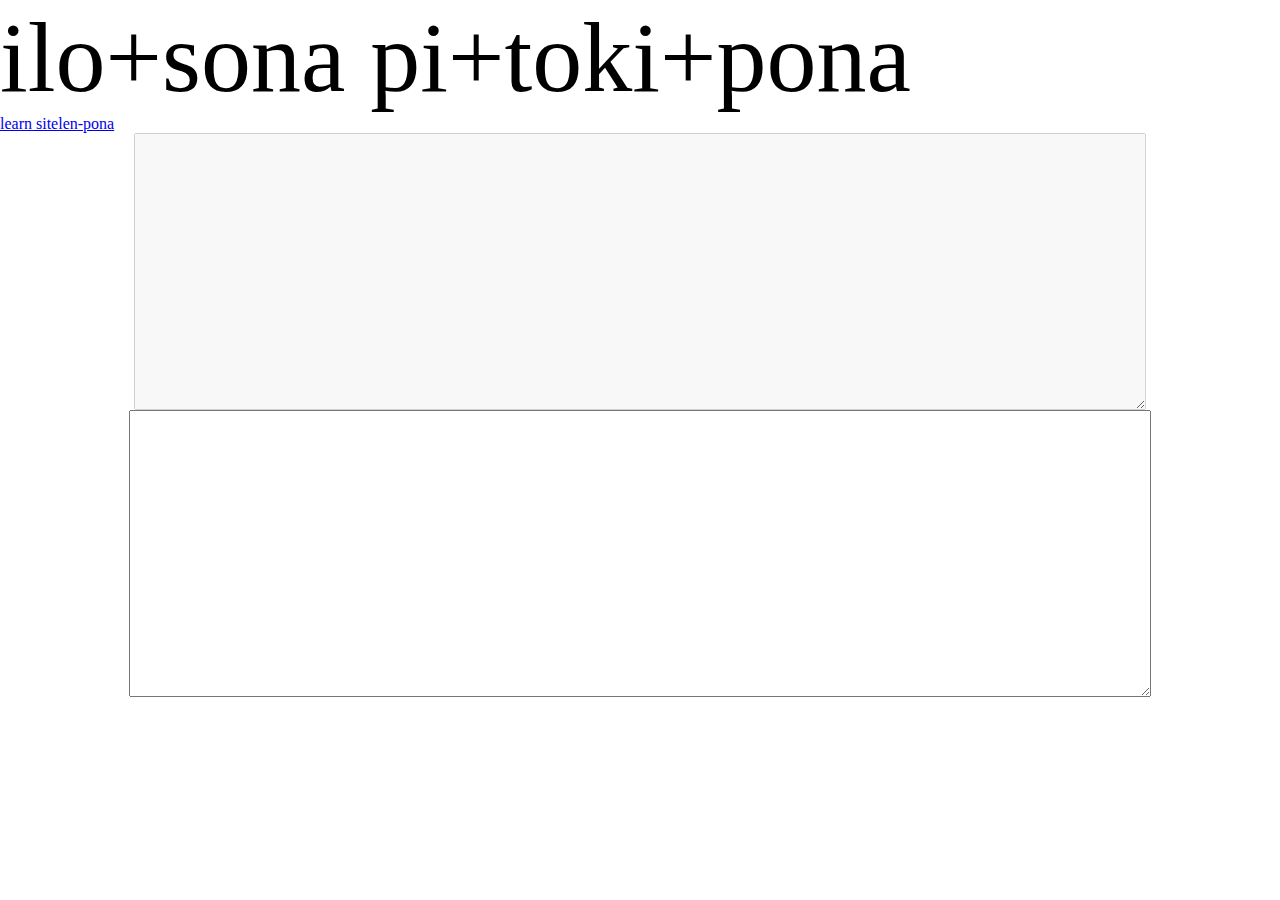
<file: index.html>
<!DOCTYPE html>
<html>
    <head>
        <meta charset="utf-8" />
        <title>ilo sona pi toki pona</title>
        <link rel="stylesheet" href="https://davidar.github.io/linja-pona/stylesheet.css">
        <link rel="stylesheet" href="styles/style.css">
        <script src="scripts/index.js" defer></script>
    </head>
    <body>
        <p class="linja-pona display">ilo+sona pi+toki+pona</p>
        <ul class="navbar">
            <li class="navelm"><a href="html/guess_glyph.html">learn <span class="linja-pona">sitelen-pona</span></a></li>
        </ul>

        <div class="game">
            <textarea id="output" class="linja-pona" rows="10" cols="500" disabled="true"></textarea>
            <textarea id="write-tp" rows="10" cols="500" oninput="textareaUpdate()"></textarea>
        </div>
    </body>
</html>
</file>
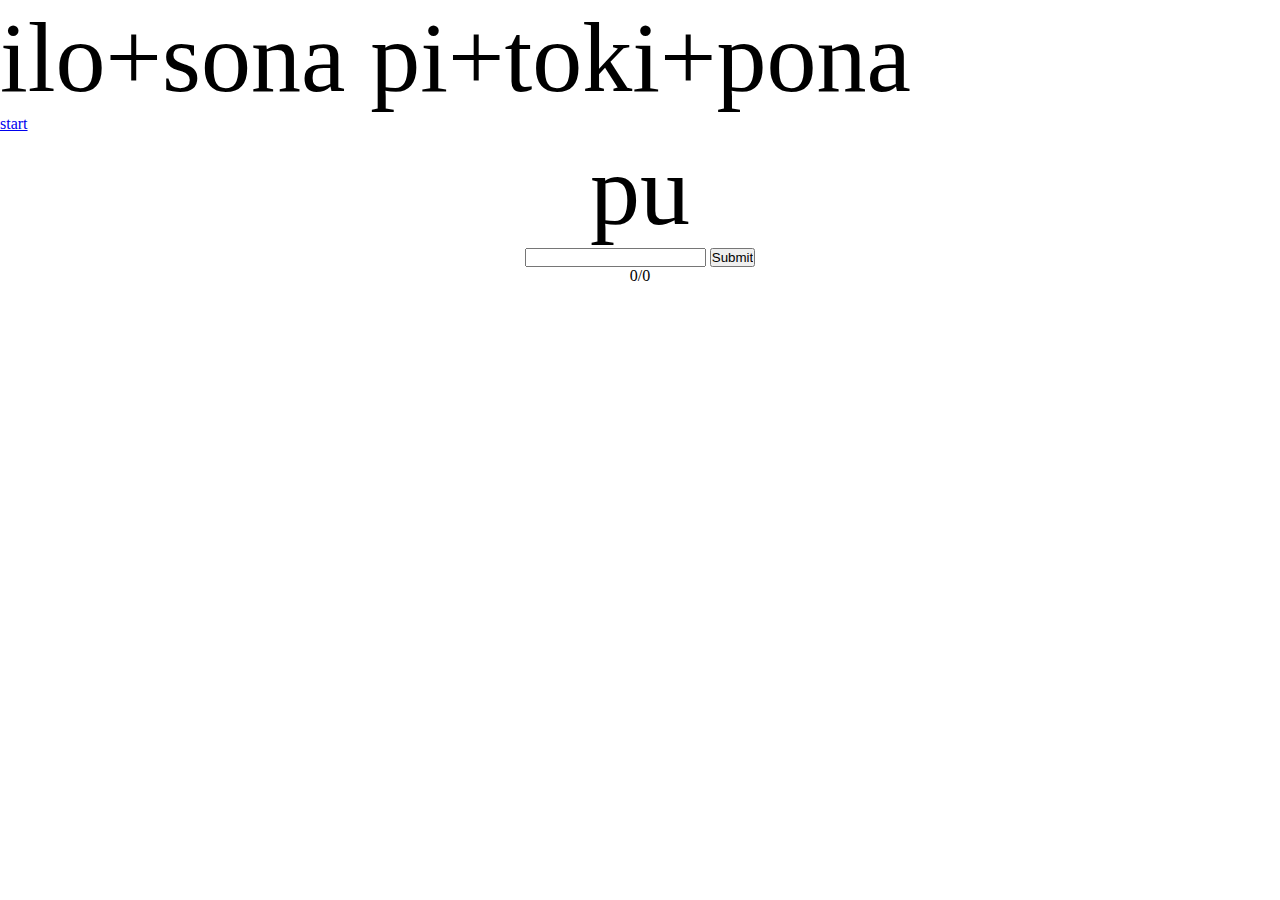
<file: html/guess_glyph.html>
<!DOCTYPE html>
<html>
    <head>
        <meta charset="utf-8" />
        <title>ilo sona pi toki pona</title>
        <link rel="stylesheet" href="https://davidar.github.io/linja-pona/stylesheet.css">
        <link rel="stylesheet" href="../styles/style.css">
        <script src="../scripts/guess_glyph.js" defer></script>
    </head>
    <body>
        <p class="linja-pona display">ilo+sona pi+toki+pona</p>
        <ul class="navbar">
            <li class="navelm"><a href="../index.html">start</a></li>
        </ul>

        <div class="game">
            <p id="correct_glyph" class="guessing-glyph linja-pona display">toki+pona</p>
            <form id="game_form" autocomplete="off">
                <input type="text" id="textfield" name="textfield">
                <input type="submit" value="Submit" id="submit-button">
            </form>
            <p><span id="correct-guesses"></span>/<span id="max-guesse">0</span></p>
            <ul id="answer-list">

            </ul>
        </div>
    </body>
</html>
</file>
<file: styles/style.css>
* {
    margin: 0;
    padding: 0;
}

.display {
    font-size: 100px;
}

.game {
    display: flex;
    flex-direction: column;
    align-items: center;
    justify-content: center;
}

#answer-list>li {
    display: flex;
    flex-direction: row;
}

#write-tp {
    padding: 5px;
    width: 1010px;
    height: 275px;
    font-size: 25px;
}

#output {
    width: 1010px;
    height: 275px;
    font-size: 25px;
}
</file>
